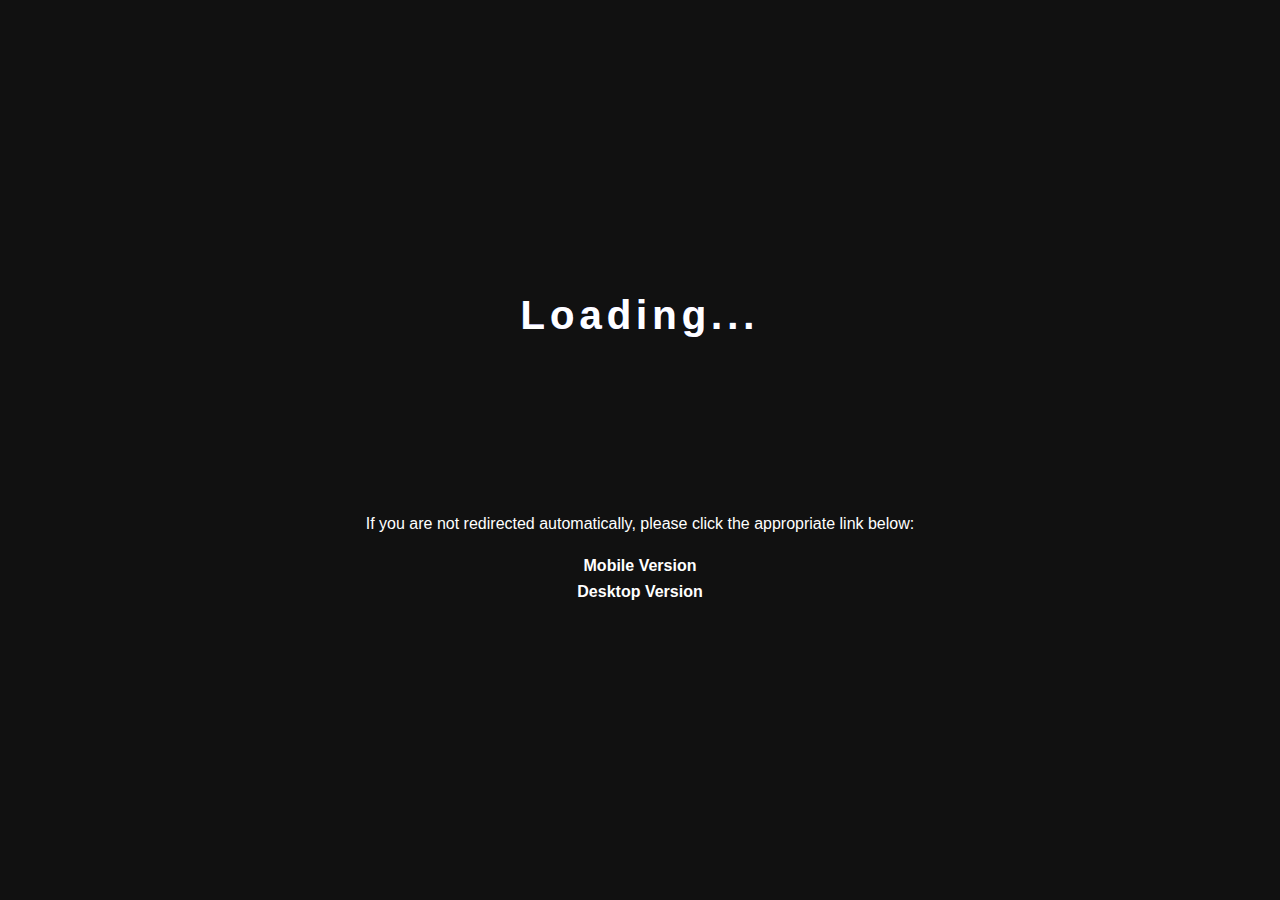
<file: Site Noctum/index.html>
<!DOCTYPE html>
<html lang="en">
<head>
    <meta charset="UTF-8">
    <meta name="viewport" content="width=device-width, initial-scale=1.0">
    <link rel="stylesheet" href="./pages/files/assets/styles/glitch.css">
    <link rel="icon" type="image/x-icon" href="./pages/files/assets/assets/favicon.png">
    <link rel="stylesheet" href="./pages/files/assets/styles/indexstyle.css">
    <title>Device Redirect</title>
    <script>
        document.addEventListener("DOMContentLoaded", function() {
            function redirectBasedOnDevice() {
                function isMobileDevice() {
                    return /Android|webOS|iPhone|iPad|iPod|BlackBerry|IEMobile|Opera Mini/i.test(navigator.userAgent);
                }

                const targetPage = isMobileDevice() ? "./pages/main.html" : "./pages/main.html";
                const delay = Math.floor(Math.random() * (5000 - 3000 + 1)) + 3000;
                setTimeout(() => {
                    window.location.href = targetPage;
                }, delay);
            }

            redirectBasedOnDevice();
        });
    </script>
</head>
<body>
    <div class="loader">
        <div data-glitch="Loading..." class="glitch">Loading...</div>
    </div>
    <div class="links">
        <p>If you are not redirected automatically, please click the appropriate link below:</p>
        <ul>
            <li><a href="./pages/main.html">Mobile Version</a></li>
            <li><a href="./pages/main.html">Desktop Version</a></li>
        </ul>
    </div>
</body>
</html>
</file>
<file: Site Noctum/pages/files/assets/styles/glitch.css>
.glitch {
    position: relative;
    font-size: 25px;
    font-weight: 700;
    line-height: 1.2;
    color: #fff;
    letter-spacing: 5px;
    z-index: 1;
    animation: shift 1s ease-in-out infinite alternate;
  }
  
  .glitch:before,
  .glitch:after {
    display: block;
    content: attr(data-glitch);
    position: absolute;
    top: 0;
    left: 0;
    opacity: 0.8;
  }
  
  .glitch:before {
    animation: glitch 0.4s cubic-bezier(0.25, 0.46, 0.45, 0.94) both infinite;
    color: #8b00ff;
    z-index: -1;
  }
  
  .glitch:after {
    animation: glitch 0.4s cubic-bezier(0.25, 0.46, 0.45, 0.94) reverse both infinite;
    color: #00e571;
    z-index: -2;
  }
  
  @keyframes glitch {
    0% {
      transform: translate(0);
    }
  
    20% {
      transform: translate(-3px, 3px);
    }
  
    40% {
      transform: translate(-3px, -3px);
    }
  
    60% {
      transform: translate(3px, 3px);
    }
  
    80% {
      transform: translate(3px, -3px);
    }
  
    to {
      transform: translate(0);
    }
  }
  
  @keyframes shift {
    0%, 40%, 44%, 58%, 61%, 65%, 69%, 73%, 100% {
      transform: skewX(0deg);
    }
  
    41% {
      transform: skewX(10deg);
    }
  
    42% {
      transform: skewX(-10deg);
    }
  
    59% {
      transform: skewX(40deg) skewY(10deg);
    }
  
    60% {
      transform: skewX(-40deg) skewY(-10deg);
    }
  
    63% {
      transform: skewX(10deg) skewY(-5deg);
    }
  
    70% {
      transform: skewX(-50deg) skewY(-20deg);
    }
  
    71% {
      transform: skewX(10deg) skewY(-10deg);
    }
  }
</file>
<file: Site Noctum/pages/files/assets/styles/indexstyle.css>
body, html {
    margin: 0;
    padding: 0;
    width: 100%;
    height: 100%;
    display: flex;
    justify-content: center;
    align-items: center;
    flex-direction: column;
    font-family: Arial, sans-serif;
    background-color: #111;
    color: #fff;
}

.loader {
    display: flex;
    flex-direction: column;
    align-items: center;
    text-align: center;
}

.glitch {
    font-size: 2.5rem;
    margin: 0;
}

.loader + p {
    margin-top: 2rem;
}

ul {
    list-style: none;
    padding: 0;
    margin: 1.5rem 0 0;
    text-align: center;
}

ul li {
    margin: 0.5rem 0;
}

ul li a {
    color: white;
    text-decoration: none;
    font-size: 1rem;
    font-weight: bold;
    transition: color 0.3s ease;
}

ul li a:hover {
    color: #ff3e3e;
}

.links {
    margin-top: 10rem;
}
</file>
